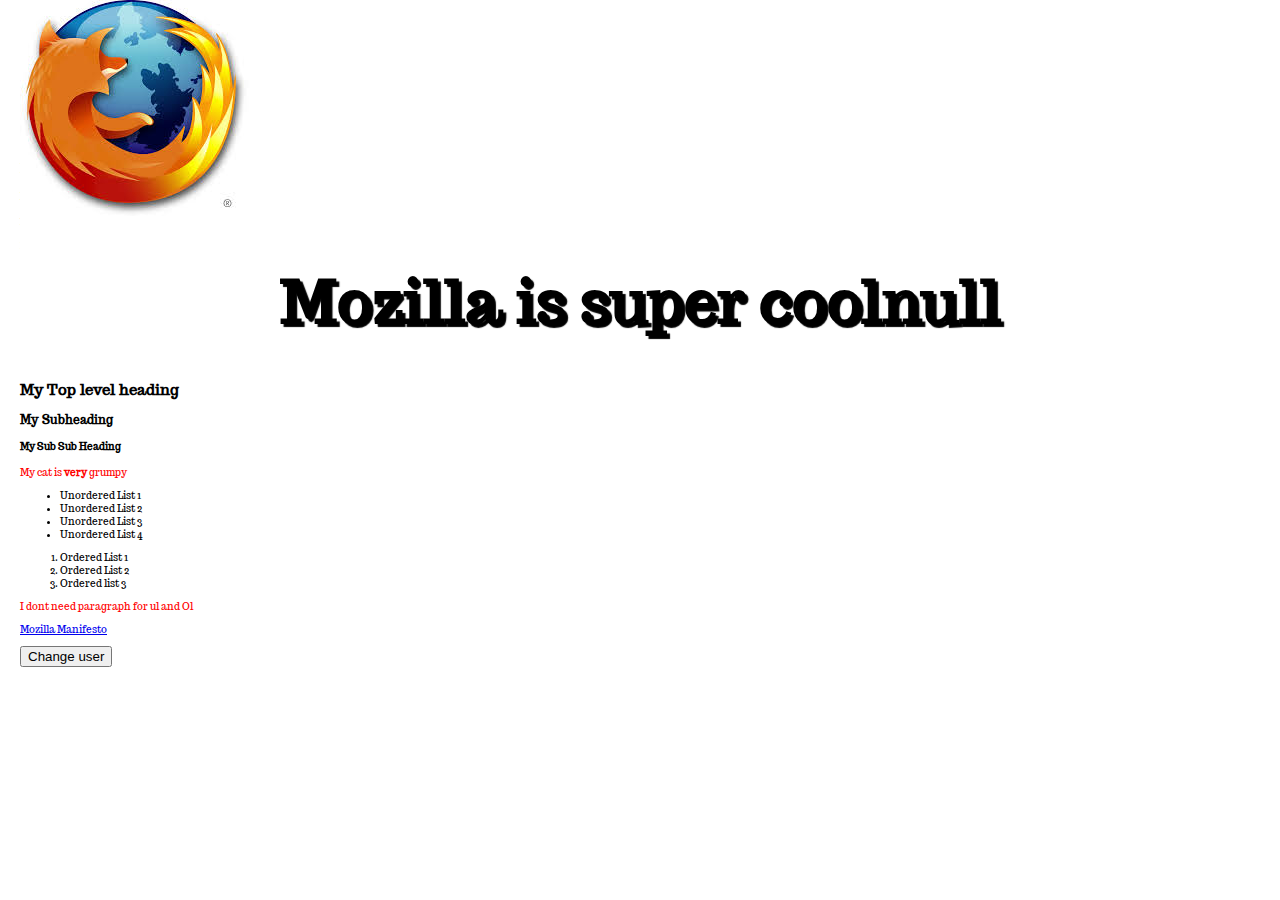
<file: test-site/index.html>
<!DOCTYPE html>
<html>
  <head>
    <meta charset="utf-8" >
    <link rel="stylesheet" href="styles/style.css" type="text/css">
    <title>My test page</title>
    <link href="https://fonts.googleapis.com/css?family=Trocchi" rel="stylesheet">

  </head
  <body>
    <img src="images/mozilla.jpeg" alt="Armatec Environmental Image" />
    <h1>My main heading</h1>
    <h2>My Top level heading</h2>
    <h3>My Subheading</h3>
    <h4>My Sub Sub Heading</h4>

    <p>
      My cat is <strong>very </strong> grumpy
    </p>

      <ul>
        <li>Unordered List 1</li>
        <li>Unordered List 2</li>
        <li>Unordered List 3</li>
        <li>Unordered List 4</li>
      </ul>



      <ol>
        <li>Ordered List 1</li>
        <li>Ordered List 2</li>
        <li>Ordered list 3</li>
      </ol>
<p>I dont need paragraph for ul and Ol</p>

    <p>
      <a href="https://developer.mozilla.org/en-US/docs/Learn/Getting_started_with_the_web/HTML_basics">Mozilla Manifesto</a>
    </p>
<button>Change user</button>
    <script src='scripts/main.js'> </script>
  </body>
</html>
</file>
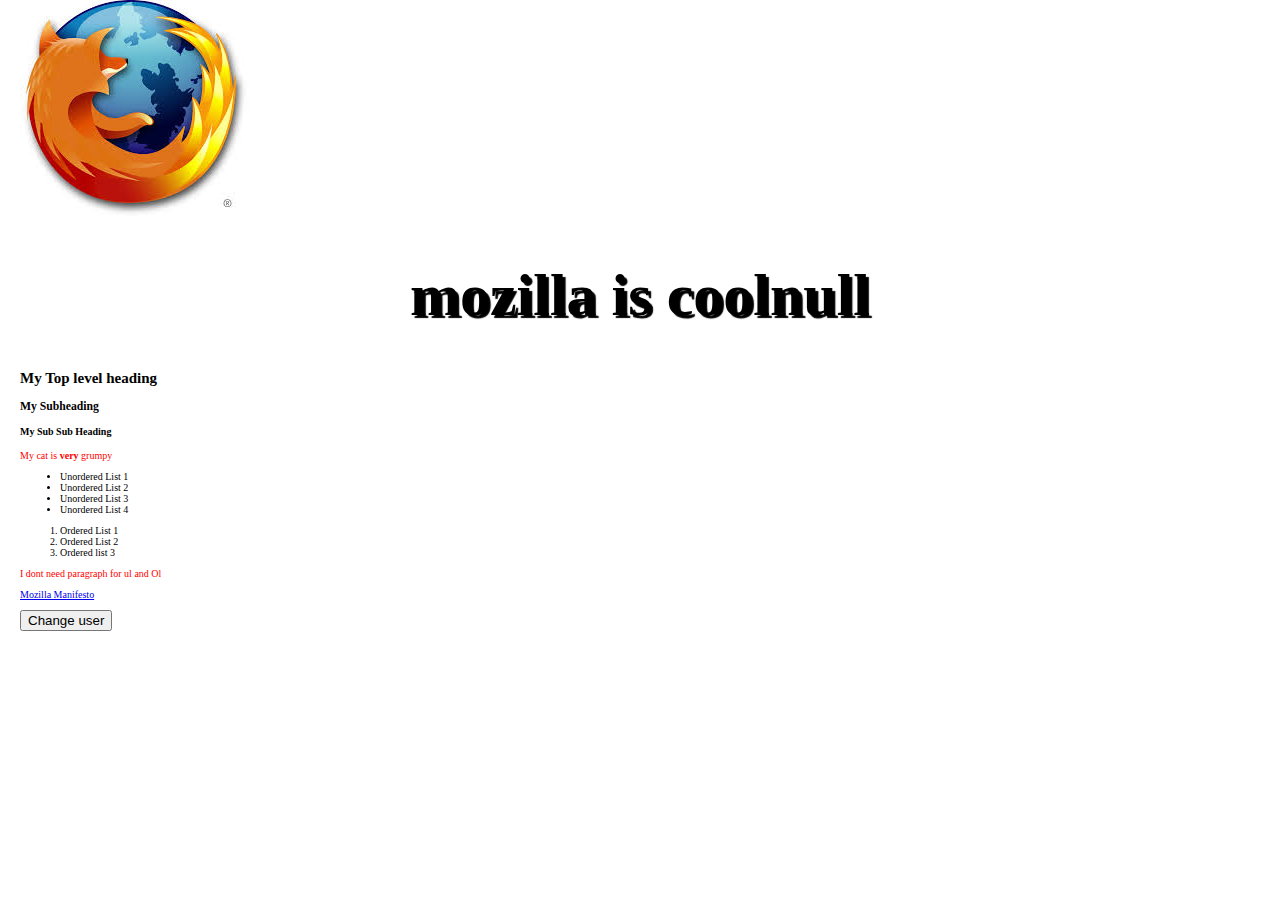
<file: test-site/images/My test page.htm>
<!DOCTYPE html>
<!-- saved from url=(0070)file:///Users/habibali/tutorials/mdn/web-projects/test-site/index.html -->
<html><head><meta http-equiv="Content-Type" content="text/html; charset=UTF-8">
    
    <link rel="stylesheet" href="./My test page_files/style.css" type="text/css">
    <title>My test page</title>
    <link href="./My test page_files/css" rel="stylesheet">

  </head>
    <body><img src="./My test page_files/mozilla.jpeg" alt="Armatec Environmental Image">
    <h1>mozilla is cooltest</h1>
    <h2>My Top level heading</h2>
    <h3>My Subheading</h3>
    <h4>My Sub Sub Heading</h4>

    <p>
      My cat is <strong>very </strong> grumpy
    </p>

      <ul>
        <li>Unordered List 1</li>
        <li>Unordered List 2</li>
        <li>Unordered List 3</li>
        <li>Unordered List 4</li>
      </ul>



      <ol>
        <li>Ordered List 1</li>
        <li>Ordered List 2</li>
        <li>Ordered list 3</li>
      </ol>
<p>I dont need paragraph for ul and Ol</p>

    <p>
      <a href="https://developer.mozilla.org/en-US/docs/Learn/Getting_started_with_the_web/HTML_basics">Mozilla Manifesto</a>
    </p>
<button>Change user</button>
    <script src="./My test page_files/main.js"> </script>
  

</body></html>
</file>
<file: test-site/styles/style.css>
p {
  color: red;
}

html {
  font-family: 'Trocchi', serif;
  font-size: 10px;
/*background-color: green;*/
}

h1 {
  font-size : 60px;
  text-align: center;
  text-shadow: 3px 3px 1px black;
}
body {
  width: auto;
  margin: auto;
  padding: 0 20px;
}
</file>
<file: test-site/images/My test page_files/style.css>
p {
  color: red;
}

html {
  font-family: 'Trocchi', serif;
  font-size: 10px;
/*background-color: green;*/
}

h1 {
  font-size : 60px;
  text-align: center;
  text-shadow: 3px 3px 1px black;
}
body {
  width: auto;
  margin: auto;
  padding: 0 20px;
}
</file>
